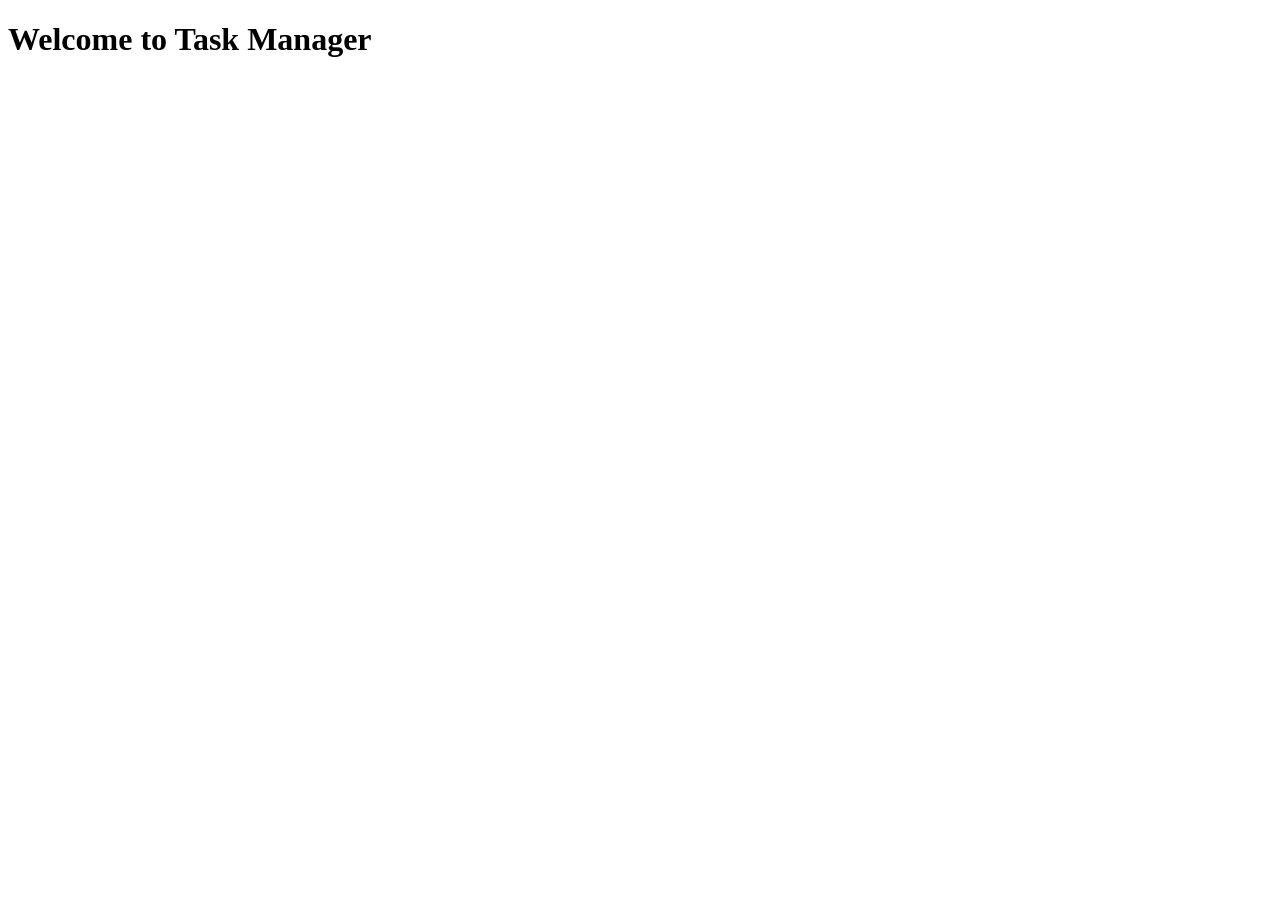
<file: task-manager-master/src/main/resources/templates/index.html>
<!DOCTYPE html>
<html xmlns="http://www.w3.org/1999/xhtml"
      lang="en">
<head>
    <!--/*/ <th:block th:include="fragments/head :: head"></th:block> /*/-->
    <title>Task Manager</title>
</head>

<body>
<header>
    <!--/*/ <th:block th:include="fragments/header :: header('home')"></th:block> /*/-->
</header>

<main class="container">
    <h1 class="display-4">Welcome to Task Manager</h1>

</main>
</body>
</html>
</file>
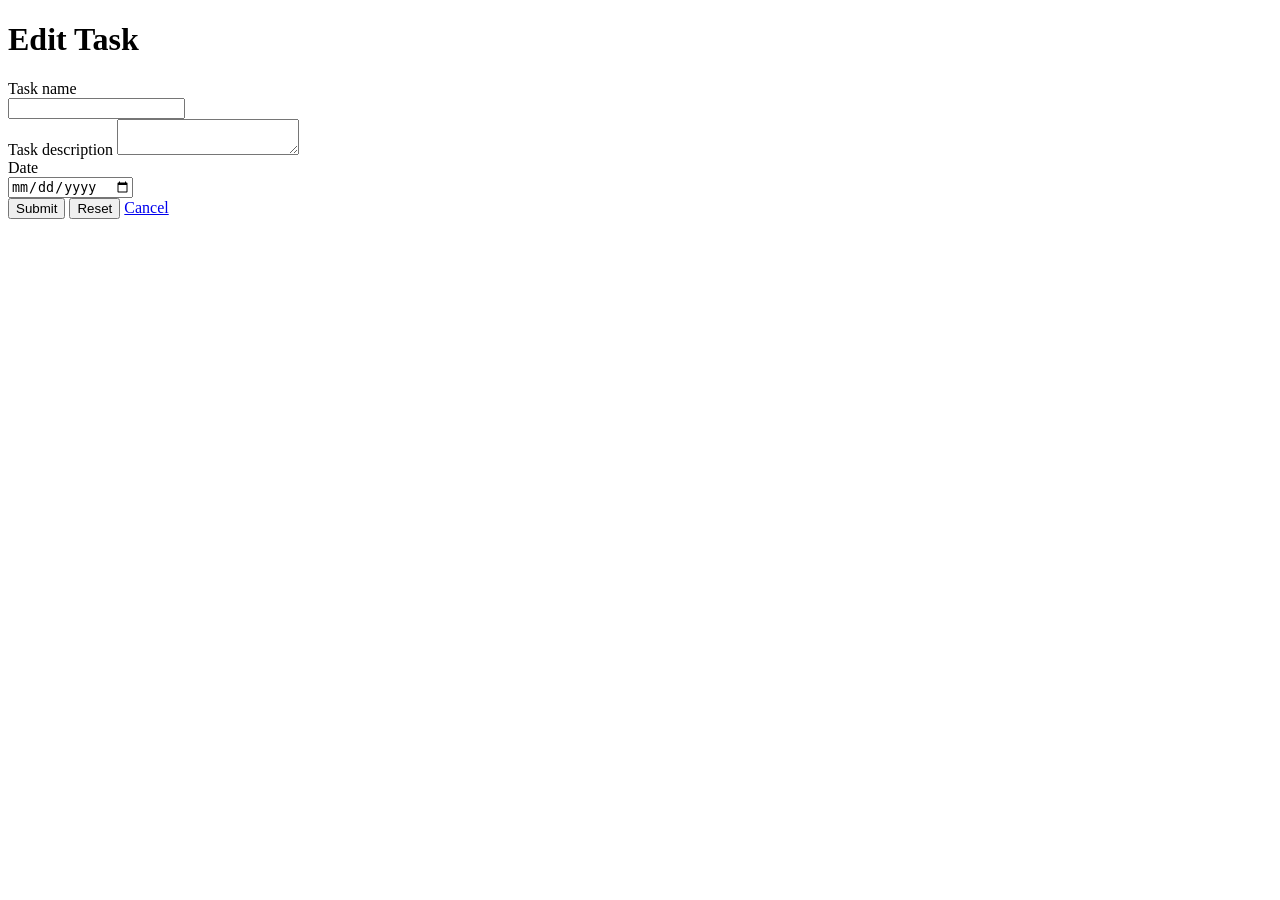
<file: task-manager-master/src/main/resources/templates/forms/task-edit.html>
<!DOCTYPE html>
<html xmlns="http://www.w3.org/1999/xhtml"
      xmlns:th="http://www.thymeleaf.org"
      lang="en">
<head>
    <!--/*/ <th:block th:include="fragments/head :: head"></th:block> /*/-->
    <title>Edit Task</title>
</head>

<body>

<header>
    <!--/*/ <th:block th:include="fragments/header :: header('create-new-task')"></th:block> /*/-->
</header>

<main class="container">
    <div class="card mb-3">

        <h1 class="my-highest-header card-header">Edit Task</h1>

        <div class="card card-body">

            <form th:action="@{'/task/edit/'+ ${task.id}}" th:object="${task}" method="post">
                <input type="hidden" th:field="*{id}"/>

                <!--name-->
                <div class="form-group">
                    <label for="name" class="form-control-label">Task name</label>
                    <div class="input-group mb-3">
                        <div class="input-group-prepend">
                            <span class="input-group-text"><i class="fas fa-pen"></i></span>
                        </div>
                        <input type="text" class="form-control"
                               th:field="*{name}" id="name"/>
                    </div>
                    <div class="text text-danger"
                         th:if="${#fields.hasErrors('name')}" th:errors="*{name}">

                    </div>
                </div>

                <!--description-->
                <div class="form-group">
                    <label for="description" class="form-control-label">Task description</label>
                    <textarea class="form-control"
                              th:field="*{description}" id="description">  </textarea>
                    <div class="text text-danger"
                         th:if="${#fields.hasErrors('description')}" th:errors="*{description}">

                    </div>
                </div>

                <!--date-->
                <div class="form-group">
                    <label for="date" class="form-control-label">Date</label>
                    <div class="input-group mb-3">
                        <div class="input-group-prepend">
                            <span class="input-group-text"><i class="far fa-calendar-alt"></i></span>
                        </div>
                        <input type="date" class="form-control"
                               th:attr="value=${#dates.format(#dates.createNow(), 'yyyy-MM-dd')},
                                    min=${#dates.format(#dates.createNow(), 'yyyy-MM-dd')}"
                               th:field="*{date}" id="date"/>
                    </div>
                    <div class="text text-danger"
                         th:if="${#fields.hasErrors('date')}" th:errors="*{date}">

                    </div>
                </div>

                <input type="submit" value="Submit" class="btn btn-primary"/>
                <button type="reset" class="btn btn-outline-primary pull-right ml-3">Reset</button>
                <a href="/tasks" type="reset" class="btn btn-outline-primary pull-right ml-3">Cancel</a>
            </form>
        </div>
    </div>
</main>


<footer class="footer">
    <!--/*/ <th:block th:include="fragments/footer :: footer"></th:block> /*/-->
</footer>

</body>
</html>
</file>
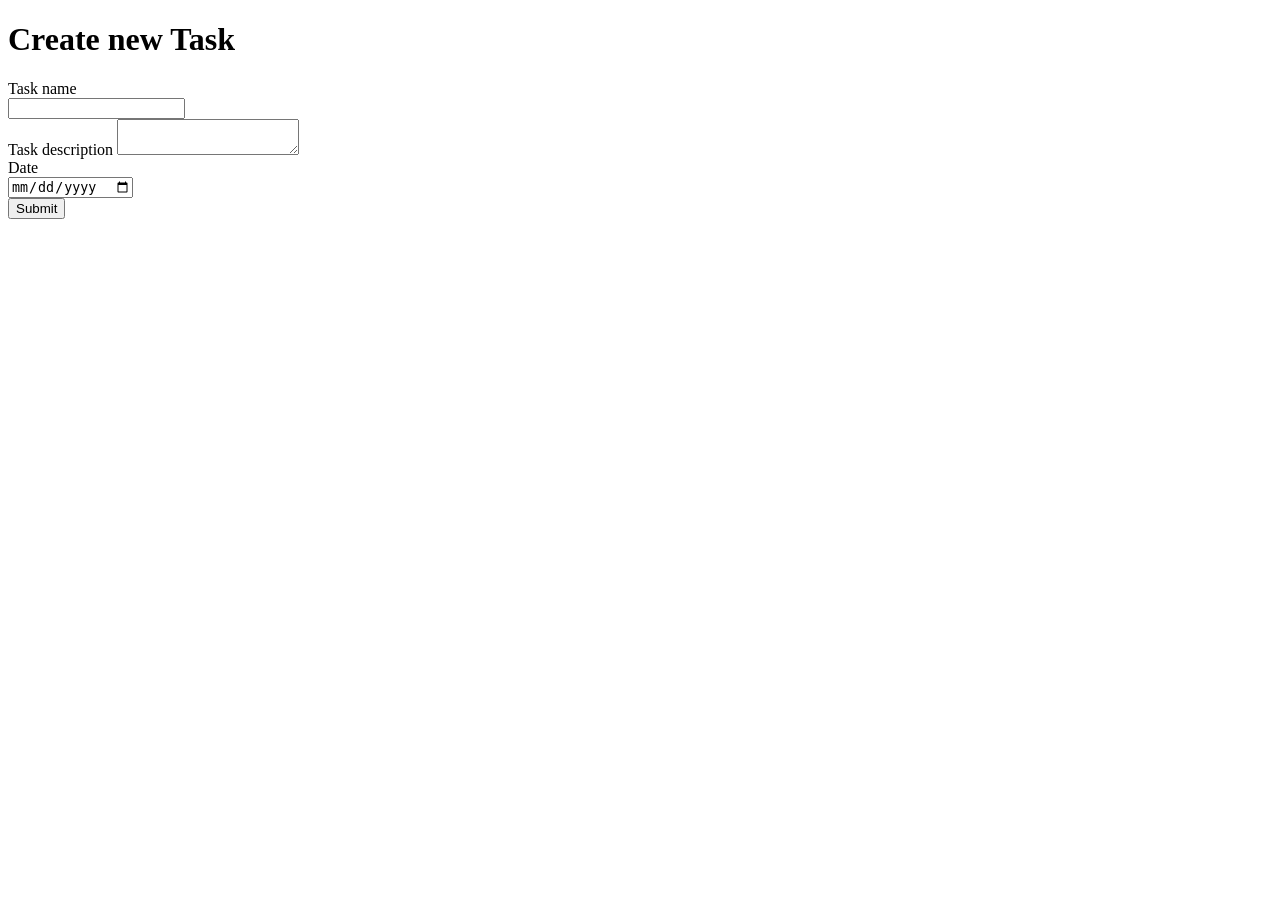
<file: task-manager-master/src/main/resources/templates/forms/task-new.html>
<!DOCTYPE html>
<html xmlns="http://www.w3.org/1999/xhtml"
      xmlns:th="http://www.thymeleaf.org"
      lang="en">
<head>
    <!--/*/ <th:block th:include="fragments/head :: head"></th:block> /*/-->
    <title>Create New Task</title>
</head>

<body>

<header>
    <!--/*/ <th:block th:include="fragments/header :: header('create-new-task')"></th:block> /*/-->
</header>

<main class="container">
    <div class="card mb-3">

        <h1 class="my-highest-header card-header">Create new Task</h1>

        <div class="card card-body">
            <form th:action="@{/task/create}" th:object="${task}" method="post">
                <input type="hidden" th:field="*{creatorName}"/>
                <input type="hidden" th:field="*{owner}"/>

                <!--name-->
                <div class="form-group">
                    <label for="name" class="form-control-label">Task name</label>
                    <div class="input-group mb-3">
                        <div class="input-group-prepend">
                            <span class="input-group-text">
                                <i class="fas fa-pen"></i>
                            </span>
                        </div>
                        <input type="text" class="form-control"
                               th:field="*{name}" id="name"/>
                    </div>
                    <div class="text text-danger"
                         th:if="${#fields.hasErrors('name')}" th:errors="*{name}"></div>
                </div>

                <!--description-->
                <div class="form-group">
                    <label for="description" class="form-control-label">Task description</label>
                    <textarea class="form-control"
                              th:field="*{description}" id="description">  </textarea>
                    <div class="text text-danger"
                         th:if="${#fields.hasErrors('description')}" th:errors="*{description}"></div>
                </div>

                <!--date-->
                <div class="form-group">
                    <label for="date" class="form-control-label">Date</label>
                    <div class="input-group mb-3">
                        <div class="input-group-prepend">
                            <span class="input-group-text">
                                <i class="far fa-calendar-alt"></i>
                            </span>
                        </div>
                        <input type="date" class="form-control"
                               th:attr="value=${#dates.format(#dates.createNow(), 'yyyy-MM-dd')},
                                    min=${#dates.format(#dates.createNow(), 'yyyy-MM-dd')}"
                               th:field="*{date}" id="date"/>
                    </div>

                    <div class="text text-danger"
                         th:if="${#fields.hasErrors('date')}" th:errors="*{date}"></div>
                </div>

                <input type="submit" value="Submit" class="btn btn-primary"/>
            </form>
        </div>
    </div>
</main>


<footer class="footer">
    <!--/*/ <th:block th:include="fragments/footer :: footer"></th:block> /*/-->
</footer>

</body>
</html>
</file>
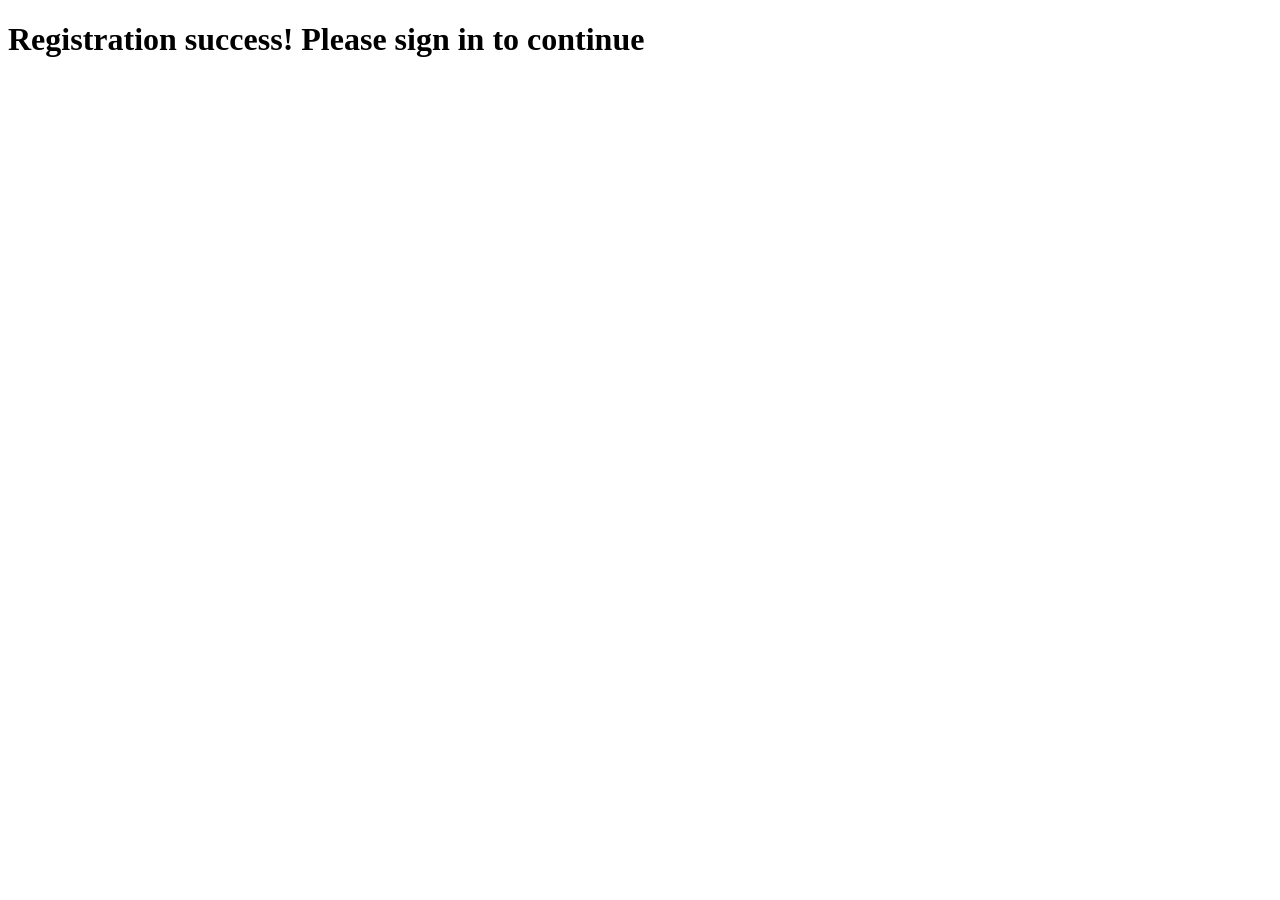
<file: task-manager-master/src/main/resources/templates/views/success.html>
<!DOCTYPE html>
<html xmlns="http://www.w3.org/1999/xhtml"
      xmlns:th="http://www.thymeleaf.org"
      lang="en">
<head>
    <!--/*/ <th:block th:include="fragments/head :: head"></th:block> /*/-->
    <title>Register - Success</title>
</head>

<body>

<header>
    <!--/*/ <th:block th:include="fragments/header :: header('register')"></th:block> /*/-->
</header>

<main class="container">
    <div class="alert alert-success">
        <h1 class="my-highest-header">Registration success! Please sign in to continue</h1>
    </div>
</main>

<footer class="footer">
    <!--/*/ <th:block th:include="fragments/footer :: footer"></th:block> /*/-->
</footer>

</body>
</html>
</file>
